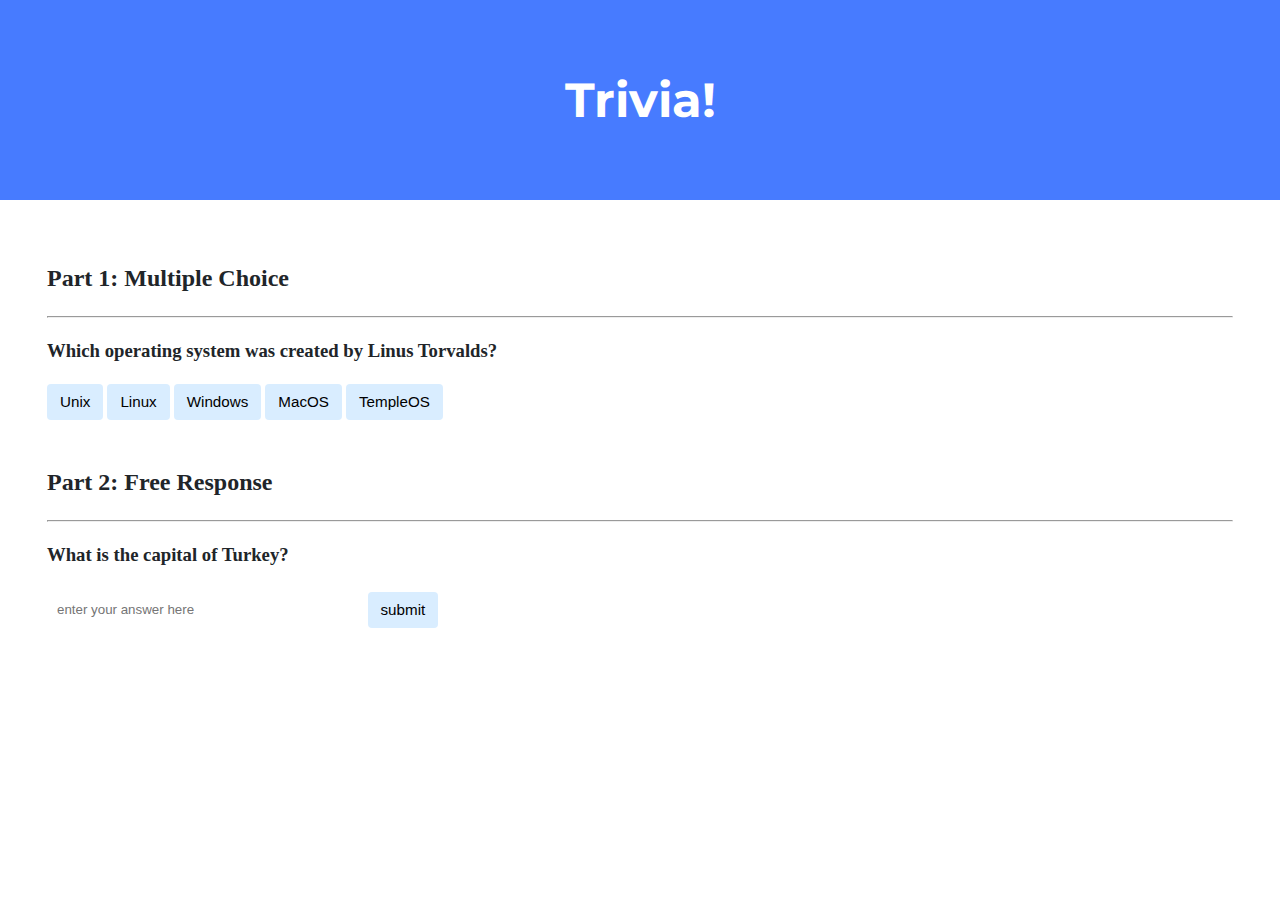
<file: problem_set8/trivia/index.html>
<!DOCTYPE html>

<html lang="en">
    <head>
        <link href="https://fonts.googleapis.com/css2?family=Montserrat:wght@500&display=swap" rel="stylesheet">
        <link href="styles.css" rel="stylesheet">
        <title>Trivia!</title>
    </head>
    <body>
        <div class="header">
            <h1>Trivia!</h1>
        </div>

        <div class="container">
            <div class="section">
                <h2>Part 1: Multiple Choice </h2>
                <hr>
                <!-- TODO: Add multiple choice question here -->
                 <h3>Which operating system was created by Linus Torvalds?</h3>
                    <p id="status" class="status"></p>   

                <button class="js-incorrect-answer">Unix</button>
                <button id="correct">Linux</button>
                <button class="js-incorrect-answer">Windows</button>
                <button class="js-incorrect-answer">MacOS</button>
                <button class="js-incorrect-answer">TempleOS</button>
            </div>

            <div class="section">
                <h2>Part 2: Free Response</h2>
                <hr>
                <p id="status2" class="status"></p>
                <h3>What is the capital of Turkey?</h3>
                <!-- TODO: Add free response question here -->
                <input placeholder="enter your answer here" 
                    type="text"
                    class="input-style"
                    id="input"
                    autocomplete="off"
                    >
                <button id="submit-button"
                    onclick="
                        checkAnswer();
                    "    
                >submit</button>

            </div>
        </div>
        <script src="script.js"></script>
    </body>
</html>
</file>
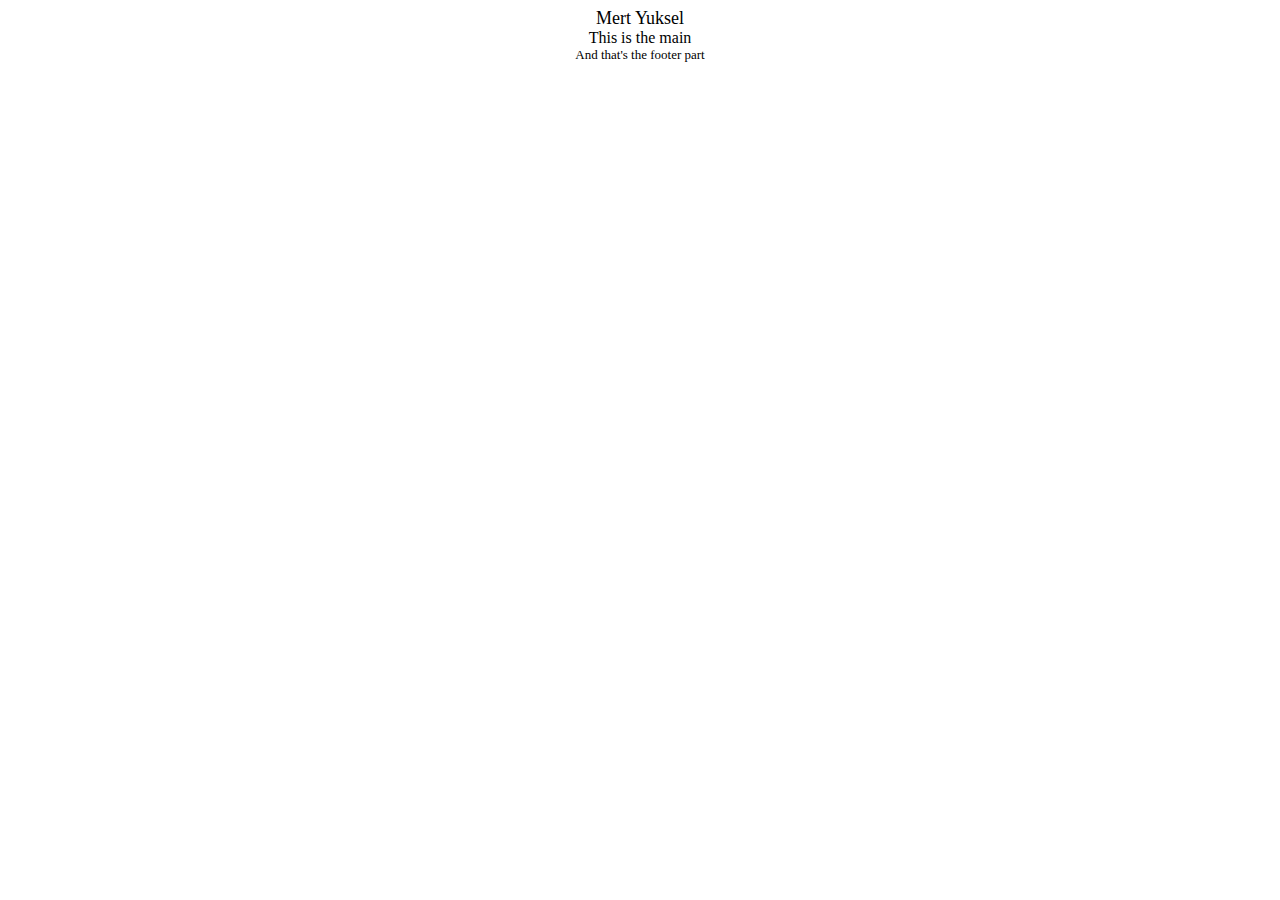
<file: problem_set8/html/home.html>
<!DOCTYPE html>
<html lang="en">
    <head>
        <link href="home.css" rel="stylesheet">
        <title>home</title>
    </head>
    <body class="centered">
        <header class="large">
            Mert Yuksel
        </header>
        <main class="medium">
            This is the main 
        </main>
        <footer class="small">
            And that's the footer part
        </footer>
    </body>

</html>
</file>
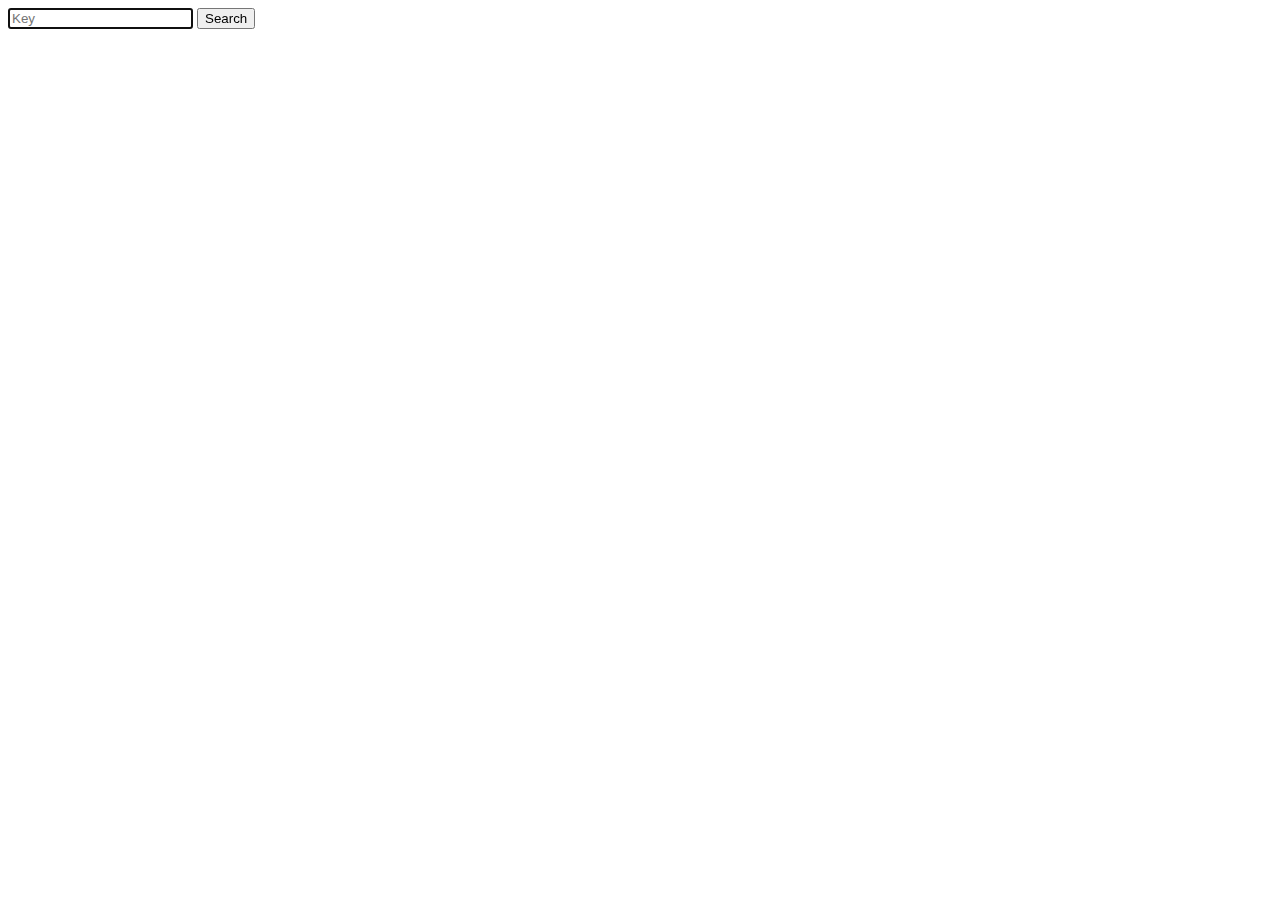
<file: problem_set8/html/search.html>
<!DOCTYPE html>

<html lang="en">
    <head>
        <meta name="viewport" content="initial-scale=1, width=device-width"> 
        <title>search</title>
    </head>
    <body>
        <form action="https://google.com/search" method="get">
            <input autocomplete="off" autofocus name="q" placeholder="Key" type="search">
            <button>Search</button>
        </form>
    </body>
</html>
</file>
<file: problem_set8/trivia/styles.css>
body {
    background-color: #fff;
    color: #212529;
    font-size: 1rem;
    font-weight: 400;
    line-height: 1.5;
    margin: 0;
    text-align: left;
}

.container {
    margin-left: auto;
    margin-right: auto;
    padding-left: 15px;
    padding-right: 15px;
}

.header {
    background-color: #477bff;
    color: #fff;
    margin-bottom: 2rem;
    padding: 2rem 1rem;
    text-align: center;
}

.section {
    padding: 0.5rem 2rem 1rem 2rem;
}

.section:hover {
    background-color: #f5f5f5;
    transition: color 2s ease-in-out, background-color 0.15s ease-in-out;
}

h1 {
    font-family: 'Montserrat', sans-serif;
    font-size: 48px;
}

button, input[type="submit"] {
    background-color: #d9edff;
    border: 1px solid transparent;
    border-radius: 0.25rem;
    font-size: 0.95rem;
    font-weight: 400;
    line-height: 1.5;
    padding: 0.375rem 0.75rem;
    text-align: center;
    transition: color 0.15s ease-in-out, background-color 0.15s ease-in-out, border-color 0.15s ease-in-out, box-shadow 0.15s ease-in-out;
    vertical-align: middle;
    cursor: pointer;
}


input[type="text"] {
    line-height: 1.8;
    width: 25%;
}

input[type="text"]:hover {
    background-color: #f5f5f5;
    transition: color 2s ease-in-out, background-color 0.15s ease-in-out;
}

.status {
    display: block;
    font-size: 1.17em;
    margin-block-start: 1em;
    margin-block-end: 1em;
    margin-inline-start: 0px;
    margin-inline-end: 0px;
    font-weight: bold;
    unicode-bidi: isolate;
    text-align: center;
}

.input-style {
    padding: 10px;
    border: none;
}
</file>
<file: problem_set8/html/home.css>
.centered
{
    text-align: center;
}

.large
{
    font-size: large;
}

.medium
{
    font-size: medium;
}

.small
{
    font-size: small;
}
</file>
